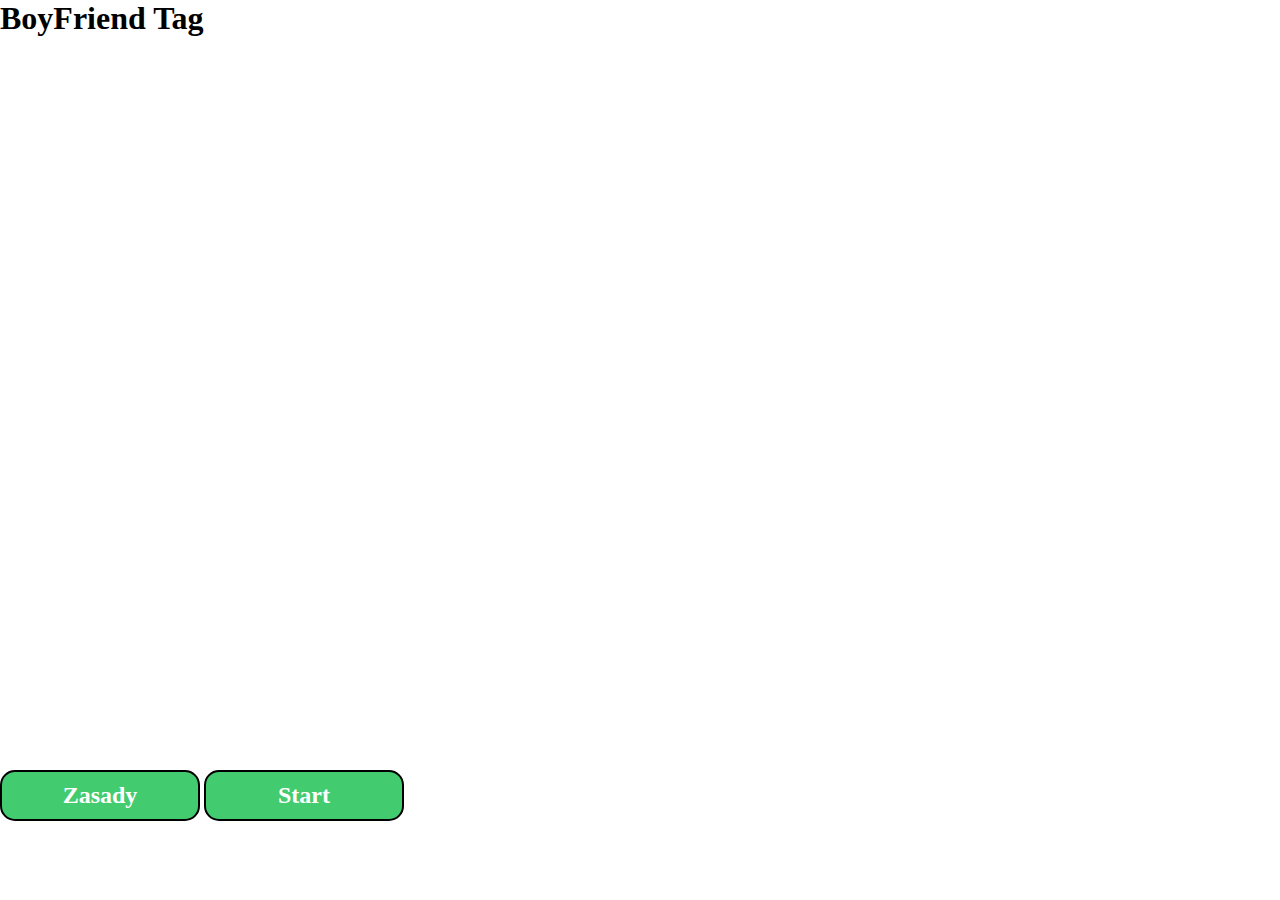
<file: nieuzytek.html>
<!DOCTYPE html>
<html lang="en">
<head>
    <meta charset="UTF-8">
    <meta name="viewport" content="width=device-width, initial-scale=1.0">
    <title>Document</title>
    <link rel="stylesheet" href="style.css">
</head>
<body>
    <h1>BoyFriend Tag</h1>
    <div class="buttons">
        <button class="button">Zasady</button>
        <button class="button">Start</button>
    </div>
</body>
</html>
</file>
<file: style.css>
* {
    padding: 0;
    margin: 0;
    font-family: 'Baloo 2', cursive;
}

.sectionStyle {
    position: absolute;
    left: 50%;
    top: 50%;
    transform: translate(-50%, -50%);
    background-color: white;
    width: 500px;
    height: 700px;
    text-align: center;
    border: 2px solid black;
}

.button {
    margin: 20px 0;
    padding: 10px 0;
    width: 200px;
    cursor: pointer;
    background:  #42cb6f;
    border-radius: 15px;
    border: 2px solid black;
    color: white;
    font-weight: bold;
    font-size: 24px;
}

.bottomBtn {
    position: absolute;
    bottom: 0px;
    left: 50%;
    transform: translateX(-50%);
}

div input {
    border: none;
    border-bottom: 1px solid black;
    padding: 5px 5px 3px 5px;
}

div input:focus {
    border: none;
    border-bottom: 2px solid black;
    font-weight: bold;
    outline: 0;
}

/*Welcome Section */

.welcomeSection h1 {
    padding: 45px 0;
}

.welcomeSection h2 {
    padding: 25px 0;
}

.introduceForm div {
    margin: 20px 0;
}

input::-webkit-outer-spin-button,
input::-webkit-inner-spin-button {
  -webkit-appearance: none;
  margin: 0;
}

/* QuestionSection */
.points h1 {
    font-size: 36px;
    padding: 40px 0 10px 0;
}

.points div {
    font-size: 24px;
    padding: 10px 0;
}

.question h2 {
    font-size: 36px;
    padding: 60px 0 20px 0;
}

.question div {
    font-size: 24px;
}

/* FemaleAnswerSection */
.answerFemaleName {
    font-size: 36px;
    padding: 40px 0 10px 0;
}

.questionFemale {
    font-size: 26px;
}

.femaleForm div {
    margin: 40px 0;
}

.femaleForm div label {
    font-size: 18px;
}
/* MaleAnswerSection */
.answerMaleName {
    font-size: 36px;
    padding: 40px 0 10px 0;
}

.questionMale {
    font-size: 26px;
}

.maleForm div {
    margin: 40px 0;
}

.maleForm div label {
    font-size: 18px;
}

/* CheckAnswerSection */

.buttons {
    position: absolute;
    bottom: 30px;
    left: 50%;
    transform: translateX(-50%);
    width: 100%;
    height: 120px;
}

.buttons div {
    display: flex;
    justify-content: center;
}

.checkAnswerHeader, .questionEnd {
    padding: 20px 0;
}

.checkAnswerFemale {
    background-color: lightcoral;
    padding: 50px;
}

.checkAnswerMale {
    background-color: lightblue;
    padding: 50px;
}

.checkAnswerFemale__data {
    display: flex;
    justify-content: space-evenly;
}

.checkAnswerMale__data {
    display: flex;
    justify-content: space-evenly;
}

/* FinalSection */


#femaleCorrectBtn {
    background-color: lightcoral;
    border-radius: 0;
    width: 150px;
    border-right: none;
}

#bothCorrectBtn {
    border-radius: 0;
    width: 150px;
}

#maleCorrectBtn {
    background-color: lightblue;
    border-radius: 0;
    width: 150px;
    border-left: none;
}

.introduceForm div label {
    display: block;
}

.femaleForm div label {
    display: block;
}

.maleForm div label {
    display: block;
}
</file>
